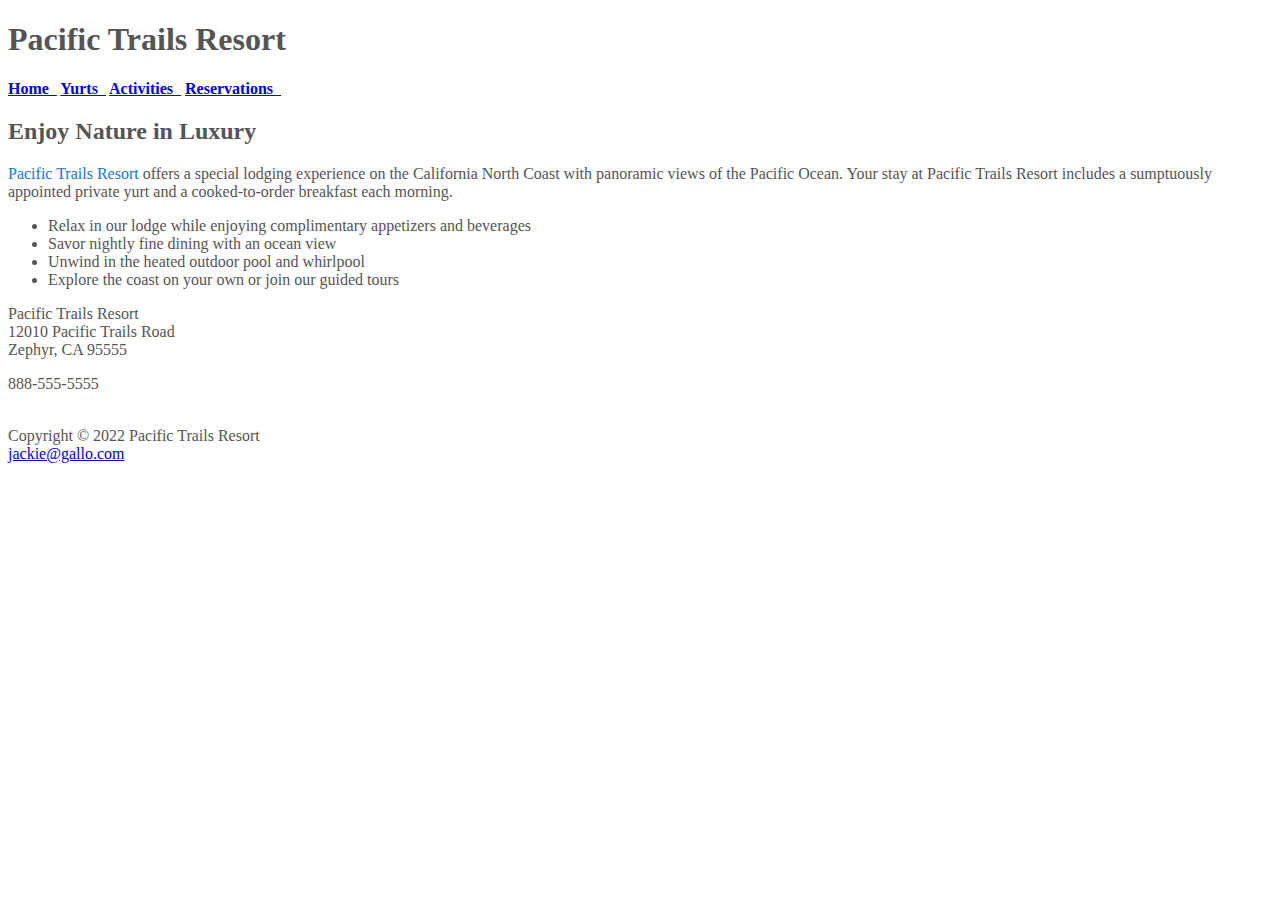
<file: Lab 6/index.html>
<!DOCTYPE html>
<html lang="en">
<head>
	<title>Pacific Trails Resort</title>
	<meta charset="utf-8">
    	<link rel="stylesheet" 
	href="pacific.css">
</head>
<body>
  <header>
    <h1>Pacific Trails Resort</h1>
  </header> 
  <nav>
    <b>
    <a href="index.html">Home &nbsp;</a>
    <a href="yurts.html">Yurts &nbsp;</a>
    <a href="activities.html">Activities &nbsp;</a>
    <a href="reservations.html">Reservations &nbsp;</a>
  </b> 
   </nav> 
  <main> 
   	<h2>Enjoy Nature in Luxury</h2>
    <p><span class="resort">Pacific Trails Resort</span> offers a special lodging experience on the California North Coast with panoramic views of the Pacific Ocean. Your stay at Pacific Trails Resort includes a sumptuously appointed private yurt and a cooked-to-order breakfast each morning.</p>
    <ul>
	<li>Relax in our lodge while enjoying complimentary appetizers and beverages</li>
	<li>Savor nightly fine dining with an ocean view</li>
	<li>Unwind in the heated outdoor pool and whirlpool</li>
	<li>Explore the coast on your own or join our guided tours
    </ul>
    <div id="contact">
    <p>Pacific Trails Resort<br>12010 Pacific Trails Road<br>Zephyr, CA 95555</p>
    <p>888-555-5555</p><br></div>
   </main> 
   <footer>Copyright &copy; 2022 Pacific Trails Resort<br>
   <a href="mailto:S00120168@acad.tri-c.edu">jackie@gallo.com
   </footer>
</body>
</html>
</file>
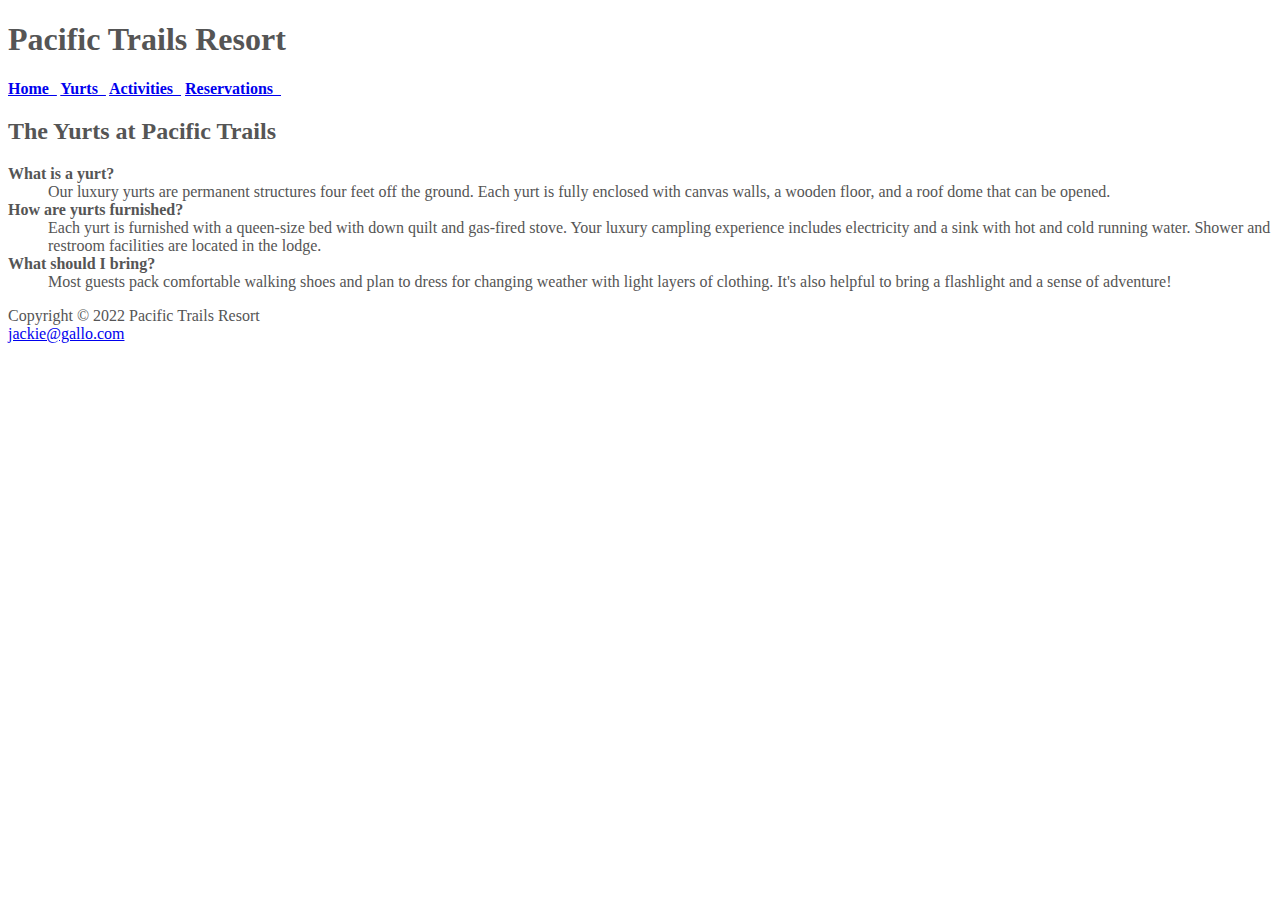
<file: Lab 6/yurts.html>
<!DOCTYPE html>
<html lang="en">
<head>
	<title>Pacific Trails Resort :: Yurts</title>
	<meta charset="utf-8">
    	<link rel="stylesheet" 
	href="pacific.css">
</head>
<body>
  <header>
    <h1>Pacific Trails Resort</h1>
  </header> 
  <nav>
    <b>
    <a href="index.html">Home &nbsp;</a>
    <a href="yurts.html">Yurts &nbsp;</a>
    <a href="activities.html">Activities &nbsp;</a>
    <a href="reservations.html">Reservations &nbsp;</a>
  </b> 
   </nav> 
  <main> 
   	<h2>The Yurts at Pacific Trails</h2>
<dl>
  <dt><strong>What is a yurt?</strong></dt>
     <dd>Our luxury yurts are permanent structures four feet off the ground. Each yurt is fully enclosed with canvas walls, a wooden floor, and a roof dome that can be opened.</dd>
  <dt><strong>How are yurts furnished?</strong></dt>
     <dd>Each yurt is furnished with a queen-size bed with down quilt and gas-fired stove. Your luxury campling experience includes electricity and a sink with hot and cold running water. Shower and restroom facilities are located in the lodge.</dd>
  <dt><strong>What should I bring?</strong></dt>
     <dd>Most guests pack comfortable walking shoes and plan to dress for changing weather with light layers of clothing. It's also helpful to bring a flashlight and a sense of adventure!</dd>    

   </main> 
   <footer>Copyright &copy; 2022 Pacific Trails Resort<br>
   <a href="mailto:S00120168@acad.tri-c.edu">jackie@gallo.com
   </footer>
</body>
</html>
</file>
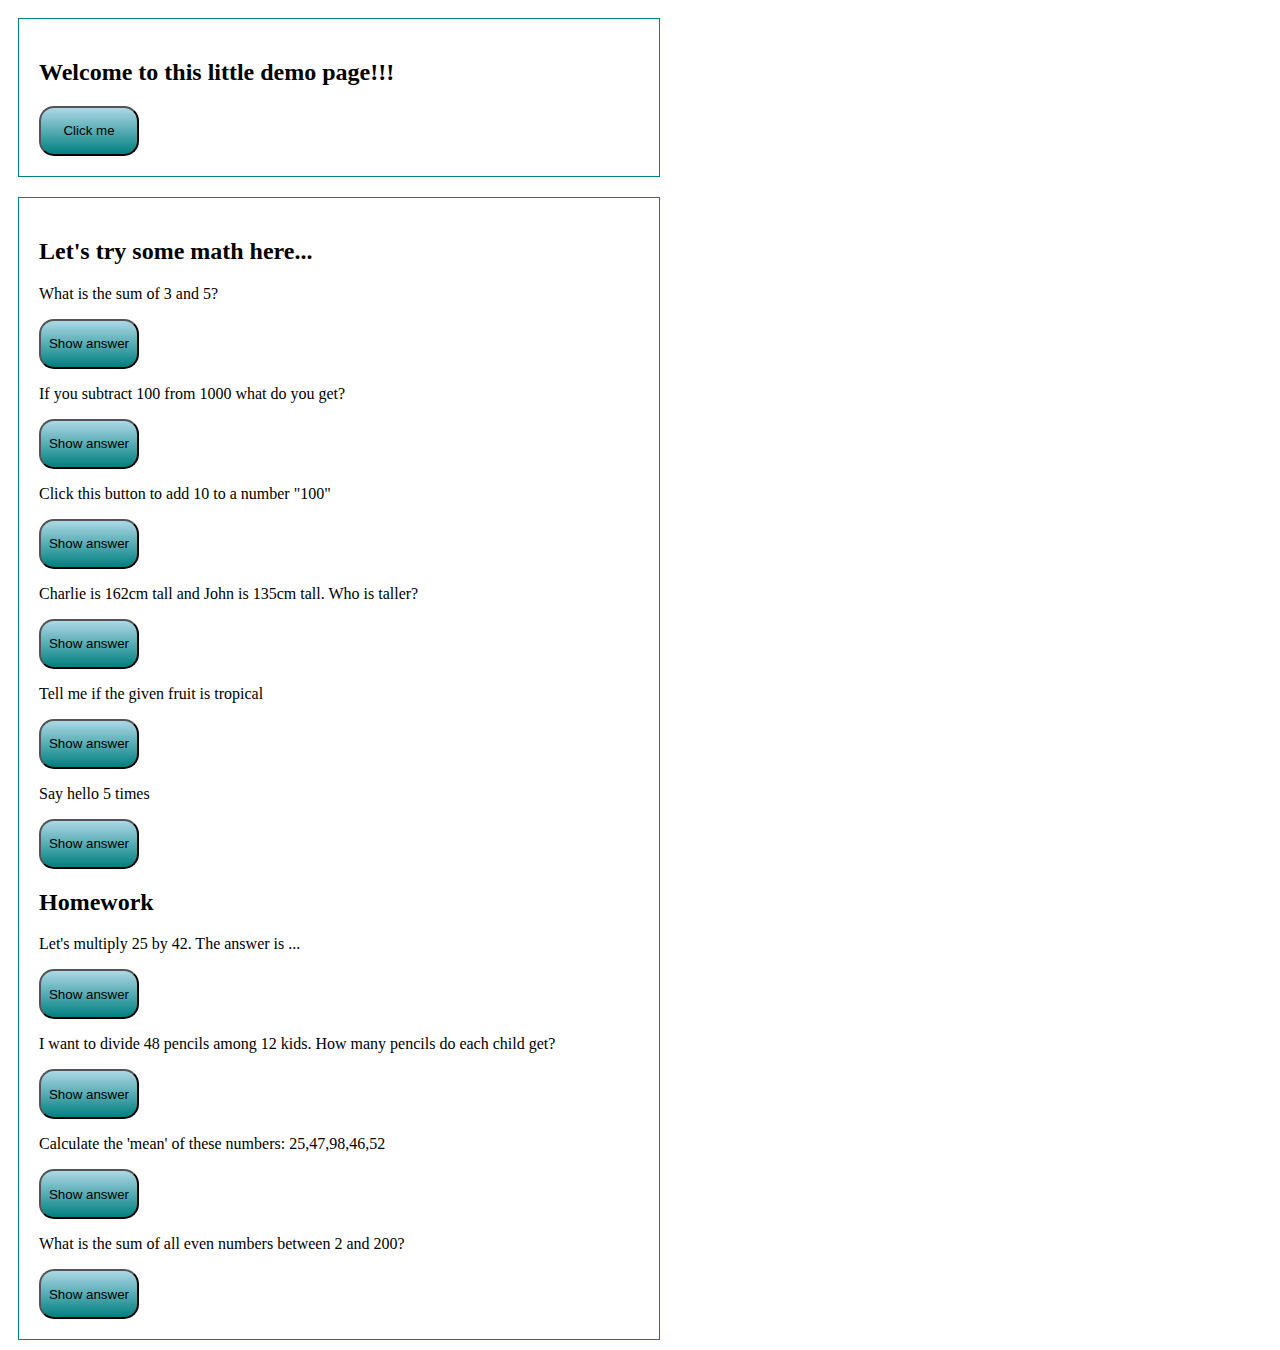
<file: Week 11/demo.html>
<!DOCTYPE html>
<html>
    <head>
        <title>Demo - Using Javascript</title>
        <link rel="stylesheet" type="text/css" href="demo.css" />
        <script src="demo.js" type="text/javascript"></script>
        </head>
    <body>
        <div>
            <h2> Welcome to this little demo page!!!</h2>
            <button onclick="hello();">Click me</button>
        </div>
        <div> 
            <h2>Let's try some math here...</h2>
            <p>What is the sum of 3 and 5?</p>
            <button onclick="add();">Show answer</button>

            <p>If you subtract 100 from 1000 what do you get?</p>
            <button onclick="substract();">Show answer</button>
            
            <p>Click this button to add 10 to a number "100"</p>
            <button onclick="increment();">Show answer</button>

            <p>Charlie is 162cm tall and John is 135cm tall. Who is taller?</p>
            <button onclick="compare();">Show answer</button>
            
            <p>Tell me if the given fruit is tropical</p>
            <button onclick="IsTropical('mango');">Show answer</button>

            <p>Say hello 5 times</p>
            <button onclick="Repeat();">Show answer</button>

            <h2>Homework</h2>

            <p>Let's multiply 25 by 42. The answer is ...</p>
            <button >Show answer</button>

            <p>I want to divide 48 pencils among 12 kids. How many pencils do each child get?</p>
            <button >Show answer</button>

            <p>Calculate the 'mean' of these numbers: 25,47,98,46,52</p>
            <button >Show answer</button>

            <p>What is the sum of all even numbers between 2 and 200?</p>
            <button >Show answer</button>         
           
            
        </div>
    </body>
</html>
</file>
<file: Lab 6/pacific.css>
body { background-color:#FFFFFF; 
	color:#555555;
}
#header { background-color:#002171; 
	color:#FFFFFF;
}
#nav { background-color:#BBDEFB;
}
#h1 { margin-bottom: 0;
}
#h2 { color:#1976D2;
}
#dt { color:#002171;
}
.resort { color:#1976D2;
}
</file>
<file: Week 11/demo.css>
body{
    width: 1200px;
}

button{
    width: 100px;
    height: 50px;
    background-image: linear-gradient(lightblue, teal);   
    border-radius: 15px; 
}

div
{
    float: left;
    padding: 20px;
    width: 50%;
    border: 1px solid teal;
    margin: 10px;
}

.op
{
    width: 80px;
    height: 50px;
    font-size: small;
    padding: 2px;
    margin: 2px;
    border-radius: 15px;
}
</file>
